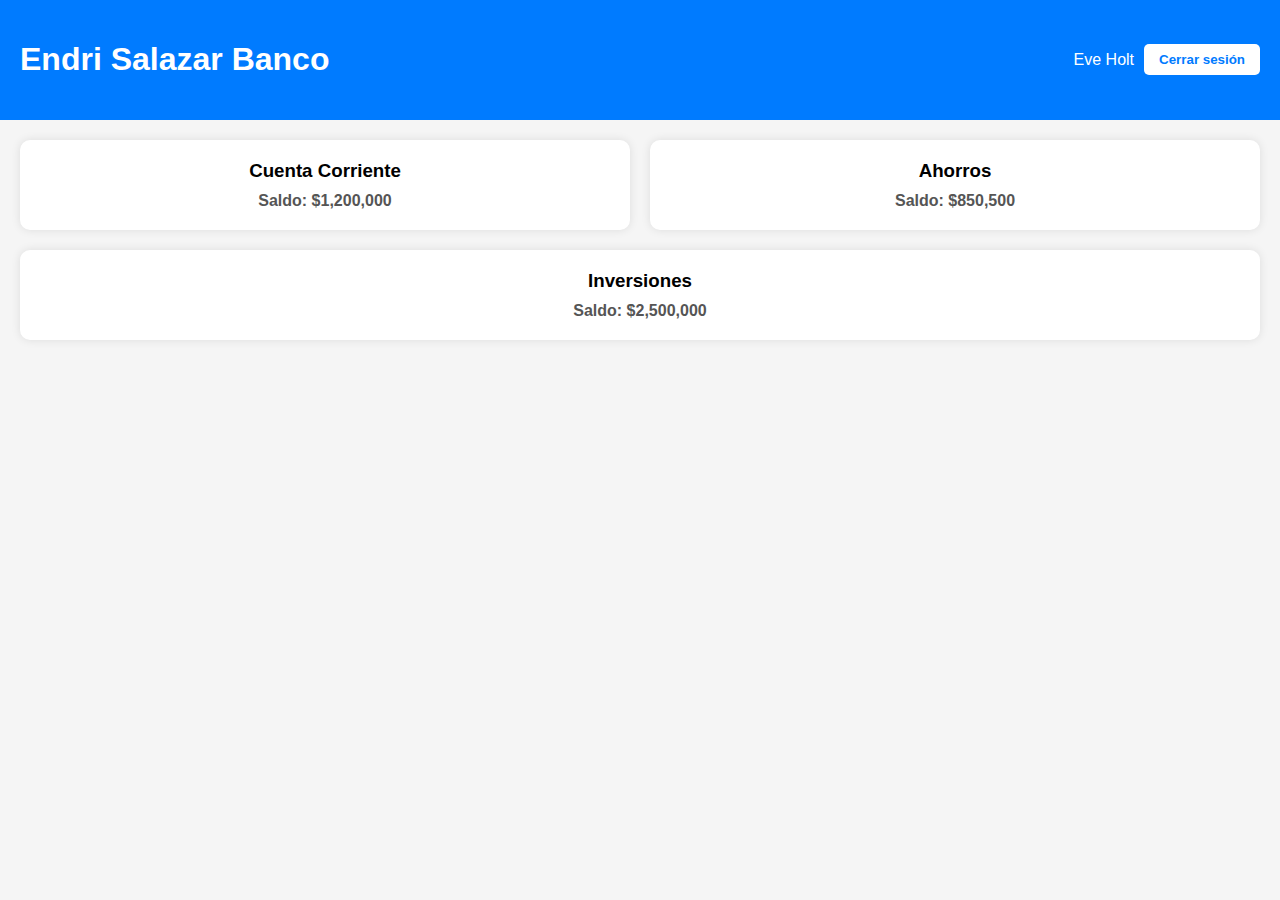
<file: dashboard.html>
<!DOCTYPE html>
<html lang="es">
<head>
  <meta charset="UTF-8">
  <meta name="viewport" content="width=device-width, initial-scale=1.0">
  <title>Dashboard Avanzado Endri</title>
  <link rel="stylesheet" href="dashboard.css">
</head>
<body>
  <header>
    <h1>Endri Salazar Banco</h1>
    <div class="profile">
      <span id="userName">Usuario</span>
      <button id="logoutButton">Cerrar sesión</button>
    </div>
  </header>

  <main>
    <section class="cards" id="cardsContainer">
      <!-- Cards se llenan dinámicamente desde JS -->
    </section>
  </main>

  <script src="dashboard.js"></script>
</body>
</html>
</file>
<file: dashboard.css>
body {
  font-family: Arial, sans-serif;
  margin: 0;
  background-color: #f5f5f5;
}

header {
  display: flex;
  justify-content: space-between;
  align-items: center;
  padding: 20px;
  background-color: #007bff;
  color: white;
}

.profile {
  display: flex;
  align-items: center;
  gap: 10px;
}

button {
  padding: 8px 15px;
  border: none;
  border-radius: 5px;
  background-color: white;
  color: #007bff;
  cursor: pointer;
  font-weight: bold;
  transition: 0.3s;
}

button:hover {
  background-color: #e0e0e0;
}

main {
  padding: 20px;
}

.cards {
  display: flex;
  flex-wrap: wrap;
  gap: 20px;
}

.card {
  flex: 1 1 calc(33% - 20px);
  background-color: white;
  padding: 20px;
  border-radius: 10px;
  text-align: center;
  box-shadow: 0 0 10px rgba(0,0,0,0.1);
  cursor: pointer;
  transition: transform 0.3s, box-shadow 0.3s;
}

.card:hover {
  transform: translateY(-5px);
  box-shadow: 0 5px 20px rgba(0,0,0,0.2);
}

.card h3 {
  margin: 0 0 10px 0;
}

.card p {
  margin: 0;
  color: #555;
  font-weight: bold;
}
</file>
